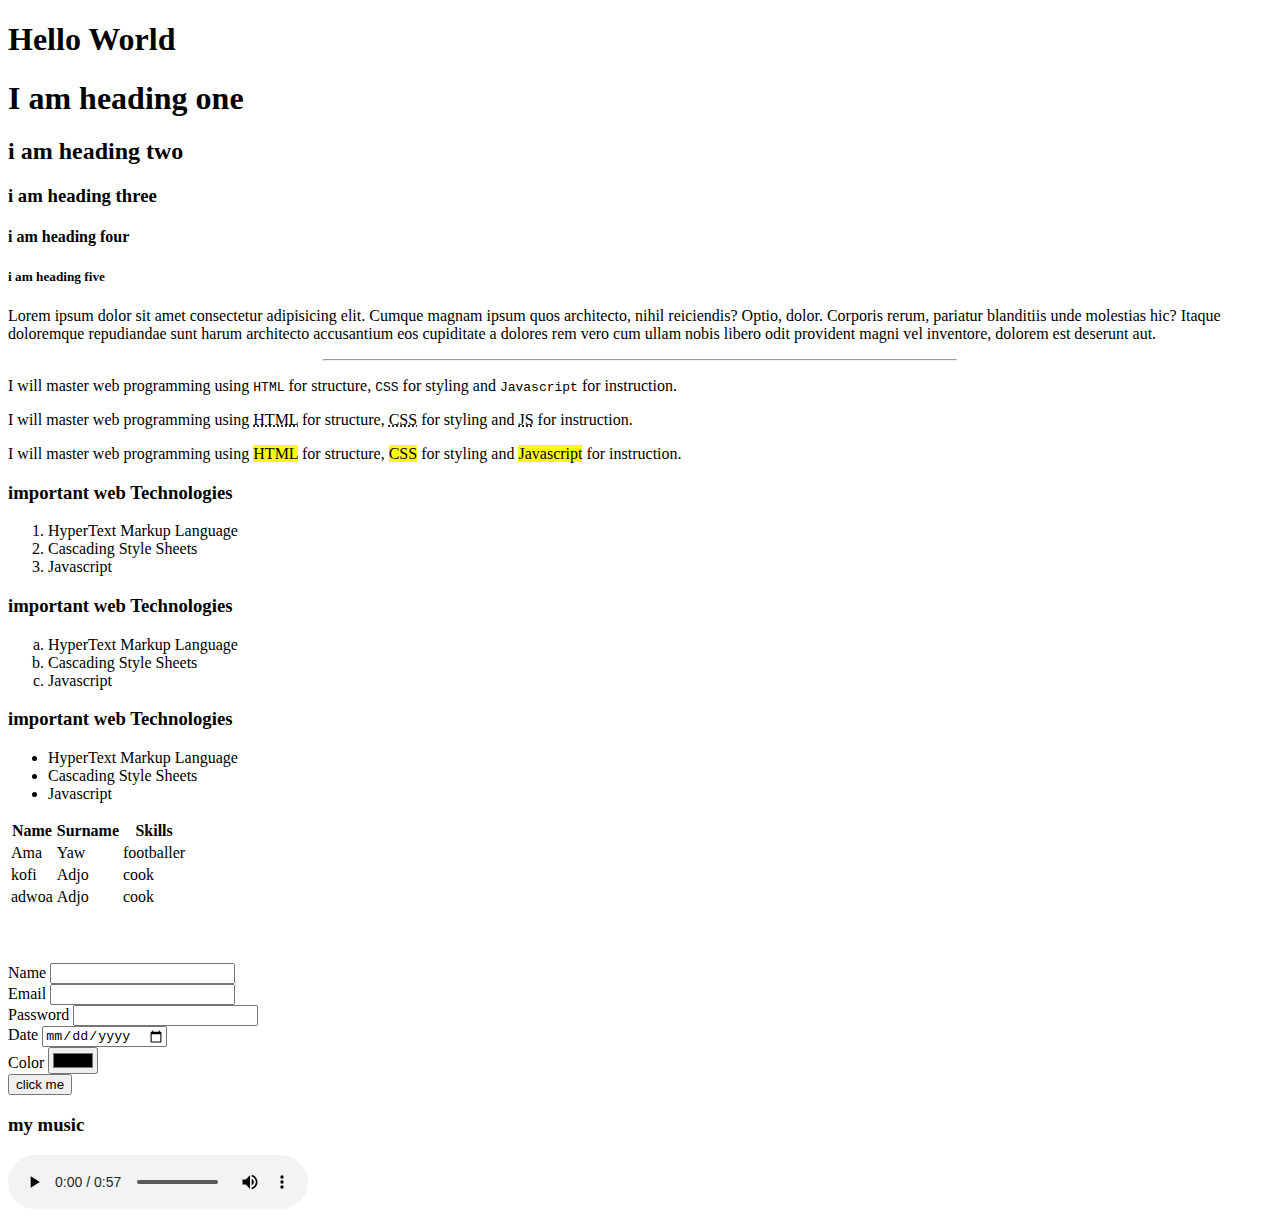
<file: index.html>
<!DOCTYPE html>
<html lang="en">
<head>
    <meta charset="UTF-8">
    <meta http-equiv="X-UA-Compatible" content="IE=edge">
    <meta name="viewport" content="width=device-width, initial-scale=1.0">
    <title>Document</title>
</head>
<body>
    <!--heading-->
<h1>Hello World</h1>

<!--h1 to h6-->
<h1>I am heading one</h1>
<h2>i am heading two</h2> 
<h3>i am heading three</h3>
<h4>i am heading four</h4>
<h5>i am heading five</h5>

<p>Lorem ipsum dolor sit amet consectetur adipisicing elit. Cumque magnam ipsum quos architecto, nihil reiciendis? Optio, dolor. Corporis rerum, pariatur blanditiis unde molestias hic? Itaque doloremque repudiandae sunt harum architecto accusantium eos cupiditate a dolores rem vero cum ullam nobis libero odit provident magni vel 
    inventore, dolorem est deserunt aut.</p>

    <hr width="50%"/>

<!--lesson two-->
<p>I will master web programming using 
    <code>HTML</code> for structure,
     <code>CSS</code> for styling and 
     <code>Javascript</code> for instruction.
</p>

<!--abbreviation-->
<p>
    I will master web programming using 
    <abbr title="HyperText Markup Language">HTML</abbr> for structure,
     <abbr title="Cascading Style Sheets">CSS</abbr> for styling and 
     <abbr title="Javascript">JS</abbr> for instruction.
</p>

<p>I will master web programming using 
    <mark>HTML</mark> for structure,
     <mark>CSS</mark> for styling and 
     <mark>Javascript</mark> for instruction.</p>

<!--ordered list-->

<h3>important web Technologies</h3>
<ol>
<li>HyperText Markup Language</li>
<li>Cascading Style Sheets</li>
<li>Javascript</li>
</ol>

<h3>important web Technologies</h3>
<ol type="a" >
<li>HyperText Markup Language</li>
<li>Cascading Style Sheets</li>
<li>Javascript</li>
</ol>

<!--unordered list-->
<h3>important web Technologies</h3>
<ul>
<li>HyperText Markup Language</li>
<li>Cascading Style Sheets</li>
<li>Javascript</li>
</ul>

<!--table element-->
<table>
    <thead>
        <tr>
            <th>Name</th>
            <th>Surname</th>
            <th>Skills</th>
        </tr>
    </thead>
    <tbody>
        <tr>
            <td>Ama</td>
            <td>Yaw</td>
            <td>footballer</td>
        </tr>
        <tr>
            <td>kofi</td>
            <td>Adjo</td>
            <td>cook</td>
        </tr>
        <tr>
            <td>adwoa</td>
            <td>Adjo</td>
            <td>cook</td>
        </tr>
    </tbody>
</table> <br> <br> <br>

<!--input elements-->
<label for="">Name</label>
<input type="text"/> <br/>

<label for="">Email</label>

<input type="email"> <br>

<label for="">Password</label>
<input type="password"> <br>

<label for="">Date</label>
<input type="date"><br>

<label for="">Color</label>
<input type="color"> <br>
<input type="button" value="click me">

<div>
    <h3>my music</h3>
    <audio src="/prem/audio/3Mice.mp3" controls></audio>
</div>
</body>
</html>
</file>
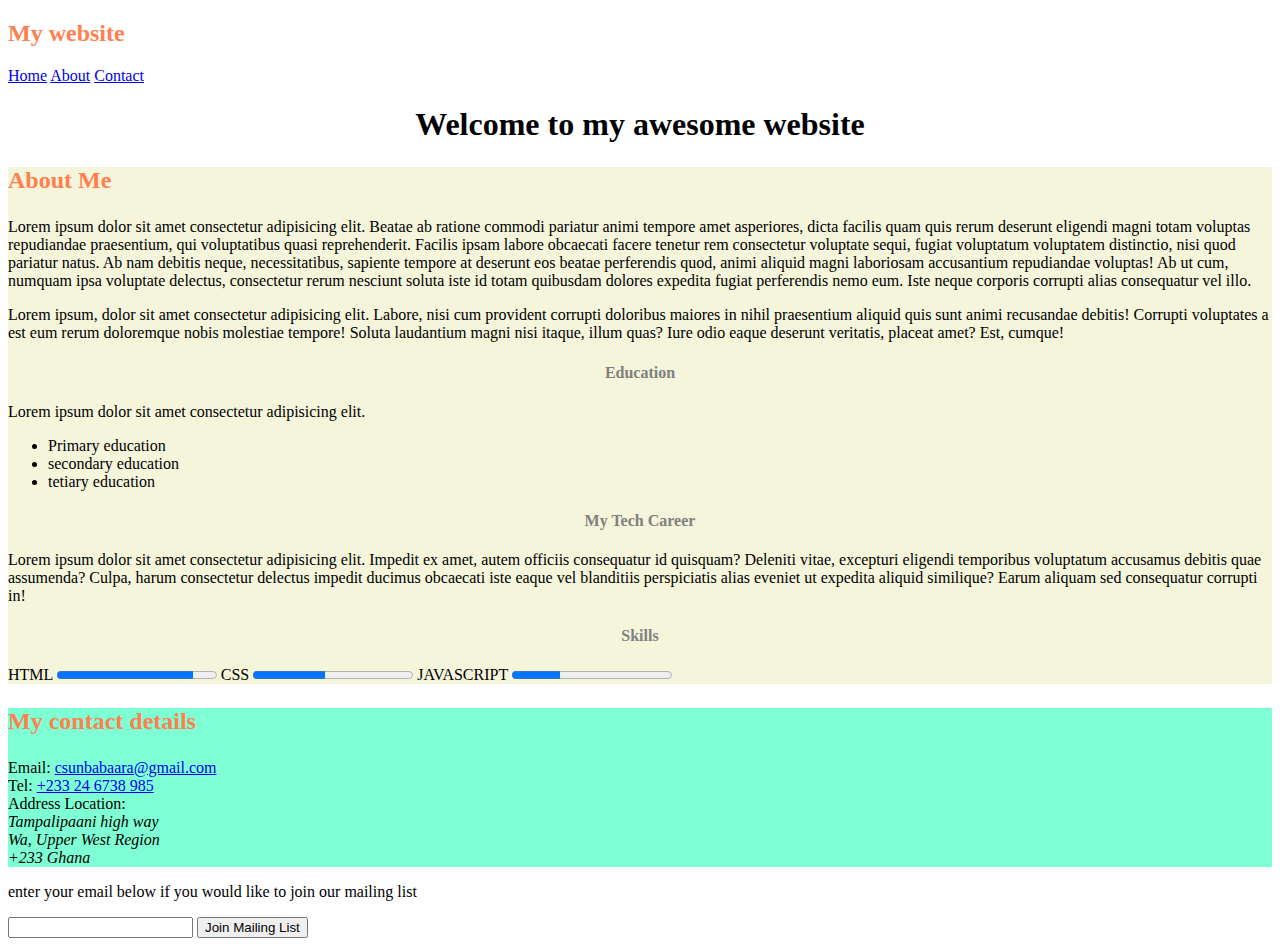
<file: style.html>
<!DOCTYPE html>
<html lang="en">
  <head>
    <meta charset="UTF-8" />
    <meta http-equiv="X-UA-Compatible" content="IE=edge" />
    <meta name="viewport" content="width=device-width, initial-scale=1.0" />
    <title>Document</title>
    <link rel="stylesheet" href="styles.css">
  </head>
  <body>
    <header>
      <h2>My website</h2>
      <nav>
        <a href="#"> Home</a>
        <a href="#">About</a>
        <a href="#">Contact</a>
      </nav>
      <h1>Welcome to my awesome website</h1>
    </header>

    <main>
      <section id="about-section">
        <h3>About Me</h3>
        <p>
          Lorem ipsum dolor sit amet consectetur adipisicing elit. Beatae ab
          ratione commodi pariatur animi tempore amet asperiores, dicta facilis
          quam quis rerum deserunt eligendi magni totam voluptas repudiandae
          praesentium, qui voluptatibus quasi reprehenderit. Facilis ipsam
          labore obcaecati facere tenetur rem consectetur voluptate sequi,
          fugiat voluptatum voluptatem distinctio, nisi quod pariatur natus. Ab
          nam debitis neque, necessitatibus, sapiente tempore at deserunt eos
          beatae perferendis quod, animi aliquid magni laboriosam accusantium
          repudiandae voluptas! Ab ut cum, numquam ipsa voluptate delectus,
          consectetur rerum nesciunt soluta iste id totam quibusdam dolores
          expedita fugiat perferendis nemo eum. Iste neque corporis corrupti
          alias consequatur vel illo.
        </p>

        <p>
          Lorem ipsum, dolor sit amet consectetur adipisicing elit. Labore, nisi
          cum provident corrupti doloribus maiores in nihil praesentium aliquid
          quis sunt animi recusandae debitis! Corrupti voluptates a est eum
          rerum doloremque nobis molestiae tempore! Soluta laudantium magni nisi
          itaque, illum quas? Iure odio eaque deserunt veritatis, placeat amet?
          Est, cumque!
        </p>

        <div>
          <h4>Education</h4>
          <p>Lorem ipsum dolor sit amet consectetur adipisicing elit.</p>
          <ul>
              <li>Primary education</li>
              <li>secondary education</li>
              <li>tetiary education</li>
          </ul>
        </div>
        <div>
            <h4>My Tech Career</h4>
            <p>Lorem ipsum dolor sit amet consectetur adipisicing elit. 
                Impedit ex amet, autem officiis consequatur id quisquam? 
                Deleniti vitae, excepturi eligendi temporibus voluptatum 
                accusamus debitis quae assumenda? Culpa, harum consectetur delectus impedit ducimus obcaecati iste eaque vel blanditiis perspiciatis alias eveniet ut 
                expedita aliquid similique? Earum aliquam sed consequatur corrupti in!</p>
        </div>
        
        <div class="about">
            <h4>Skills</h4>
            
        <label for="html">HTML</label>
        <progress id="html" value="85" max="100">85%</progress>

        <label for="css">CSS</label>
        <progress id="css" value="45" max="100">45%</progress>

        <label for="js">JAVASCRIPT</label>
        <progress id="js" value="30" max="100">30%</progress>
        </div>
      </section>

      <section id="contact-section">
          <h3>  My contact details</h3>
<div>
    <div>
        Email:
        <a href="mailto:csunbabaara@gmail.com">csunbabaara@gmail.com</a>
    </div>

    <div>
        Tel:
        <a href="tel:+233246738985">+233 24 6738 985</a>
    </div>
</div>

<div>
    Address Location:
    <address>
    Tampalipaani high way <br>
    Wa, Upper West Region <br>
    +233 Ghana
    </address>
</div>
      </section>

      <section id="mailing-section">
<div>
   <p>enter your email below if you would like to join our mailing list</p> 
   <input type="text" name="email" id="email"/>
   <button type="submit">Join Mailing List</button>
</div>
      </section>
    </main>
  </body>
</html>
</file>
<file: styles.css>
@import url('https://fonts.googleapis.com/css2?family=Quicksand:wght@300&display=swap');

*{
    font-family: "Quicksand" sans-serif;
}
h3{
    color: coral;
    font-size: x-large;
}
h4{
    font-weight: 700;
}
h1{
    text-align: center;
}
header h2{
    color: coral;
}
div > h4{
    color: gray;
    text-align: center;
    font-weight: 700;
}
button:hover{
    background-color: aquamarine;
}
#about-section{
    background-color: beige;
}

#contact-section{
    background-color: aquamarine;
}
</file>
